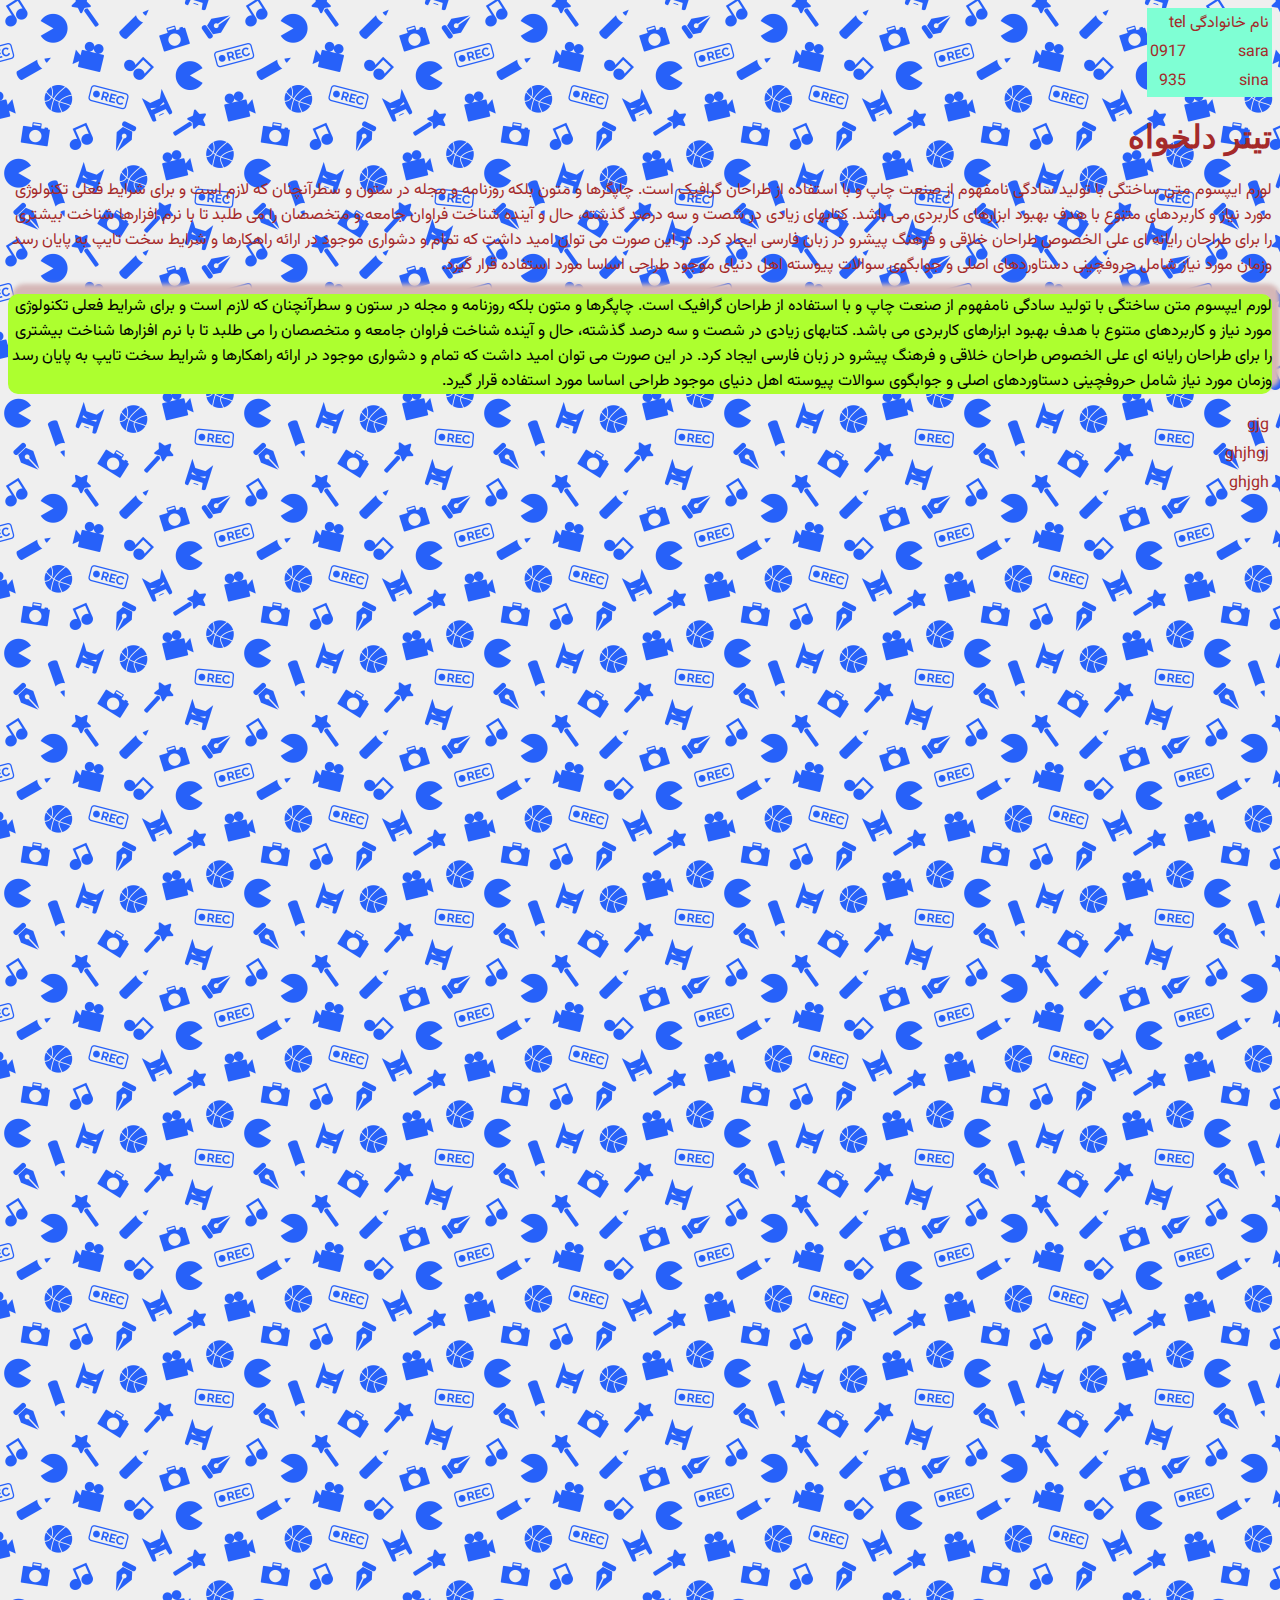
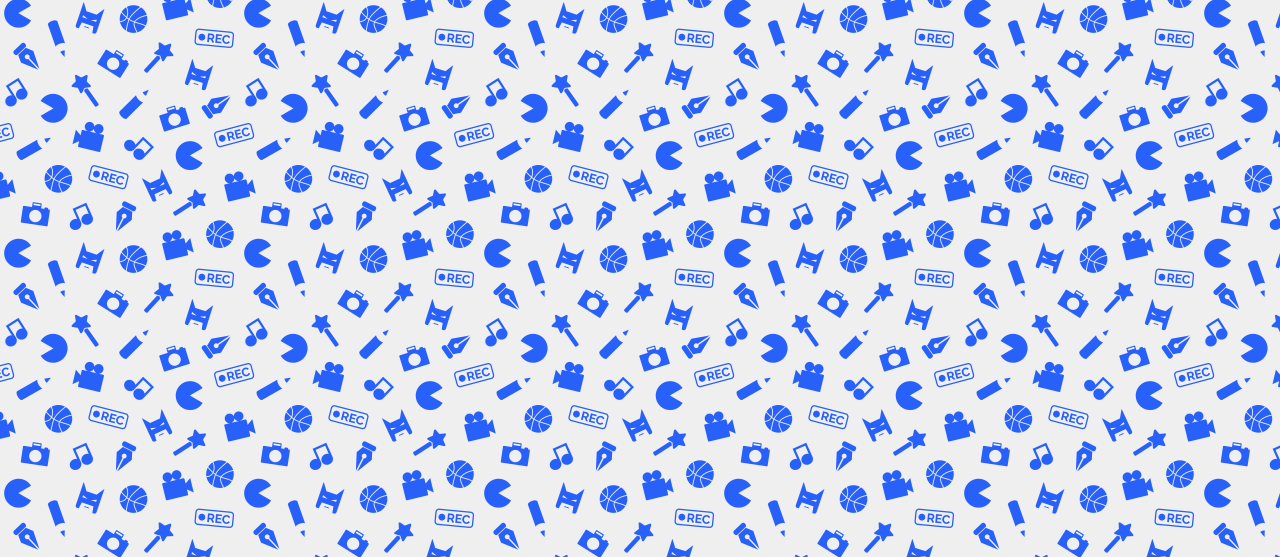
<file: group1/1/index.html>
<!DOCTYPE html>
<html lang="en">
  <head>
    <meta charset="UTF-8" />
    <meta name="viewport" content="width=device-width, initial-scale=1.0" />
    <title>Document</title>
    <link rel="stylesheet" href="assets/css/style.css" />
  </head>
  <body>
    <table class="tb1">
      <tr>
        <td>نام خانوادگی</td>
        <td>tel</td>
      </tr>
      <tr>
        <td>sara</td>
        <td>0917</td>
      </tr>
      <tr>
        <td>sina</td>
        <td>935</td>
      </tr>
    </table>
    <h1 class="titr">تیتر دلخواه</h1>
    <p>
      لورم ایپسوم متن ساختگی با تولید سادگی نامفهوم از صنعت چاپ و با استفاده از طراحان گرافیک است. چاپگرها و متون بلکه روزنامه و مجله در ستون و سطرآنچنان که لازم است و برای شرایط
      فعلی تکنولوژی مورد نیاز و کاربردهای متنوع با هدف بهبود ابزارهای کاربردی می باشد. کتابهای زیادی در شصت و سه درصد گذشته، حال و آینده شناخت فراوان جامعه و متخصصان را می طلبد تا
      با نرم افزارها شناخت بیشتری را برای طراحان رایانه ای علی الخصوص طراحان خلاقی و فرهنگ پیشرو در زبان فارسی ایجاد کرد. در این صورت می توان امید داشت که تمام و دشواری موجود در
      ارائه راهکارها و شرایط سخت تایپ به پایان رسد وزمان مورد نیاز شامل حروفچینی دستاوردهای اصلی و جوابگوی سوالات پیوسته اهل دنیای موجود طراحی اساسا مورد استفاده قرار گیرد.
    </p>
    <p class="matn">
      لورم ایپسوم متن ساختگی با تولید سادگی نامفهوم از صنعت چاپ و با استفاده از طراحان گرافیک است. چاپگرها و متون بلکه روزنامه و مجله در ستون و سطرآنچنان که لازم است و برای شرایط
      فعلی تکنولوژی مورد نیاز و کاربردهای متنوع با هدف بهبود ابزارهای کاربردی می باشد. کتابهای زیادی در شصت و سه درصد گذشته، حال و آینده شناخت فراوان جامعه و متخصصان را می طلبد تا
      با نرم افزارها شناخت بیشتری را برای طراحان رایانه ای علی الخصوص طراحان خلاقی و فرهنگ پیشرو در زبان فارسی ایجاد کرد. در این صورت می توان امید داشت که تمام و دشواری موجود در
      ارائه راهکارها و شرایط سخت تایپ به پایان رسد وزمان مورد نیاز شامل حروفچینی دستاوردهای اصلی و جوابگوی سوالات پیوسته اهل دنیای موجود طراحی اساسا مورد استفاده قرار گیرد.
    </p>
    <table>
      <tr>
        <td>gjg</td>
      </tr>
      <tr>
        <td>ghjhgj</td>
      </tr>
      <tr>
        <td>ghjgh</td>
      </tr>
    </table>
    <br />
    <br />
    <br />
    <br />
    <br />
    <br />
    <br />
    <br />
    <br />
    <br />
    <br />
    <br />
    <br />
    <br />
    <br />
    <br />
    <br />
    <br />
    <br />
    <br />
    <br />
    <br />
    <br />
    <br />
    <br />
    <br />
    <br />
    <br />
    <br />
    <br />
    <br />
    <br />
    <br />
    <br />
    <br />
    <br />
    <br />
    <br />
    <br />
    <br />
    <br />
    <br />
    <br />
    <br />
    <br />
    <br />
    <br />
    <br />
    <br />
    <br />
    <br />
    <br />
    <br />
    <br />
    <br />
    <br />
    <br />
    <br />
    <br />
    <br />
    <br />
    <br />
    <br />
    <br />
    <br />
    <br />
  </body>
</html>
</file>
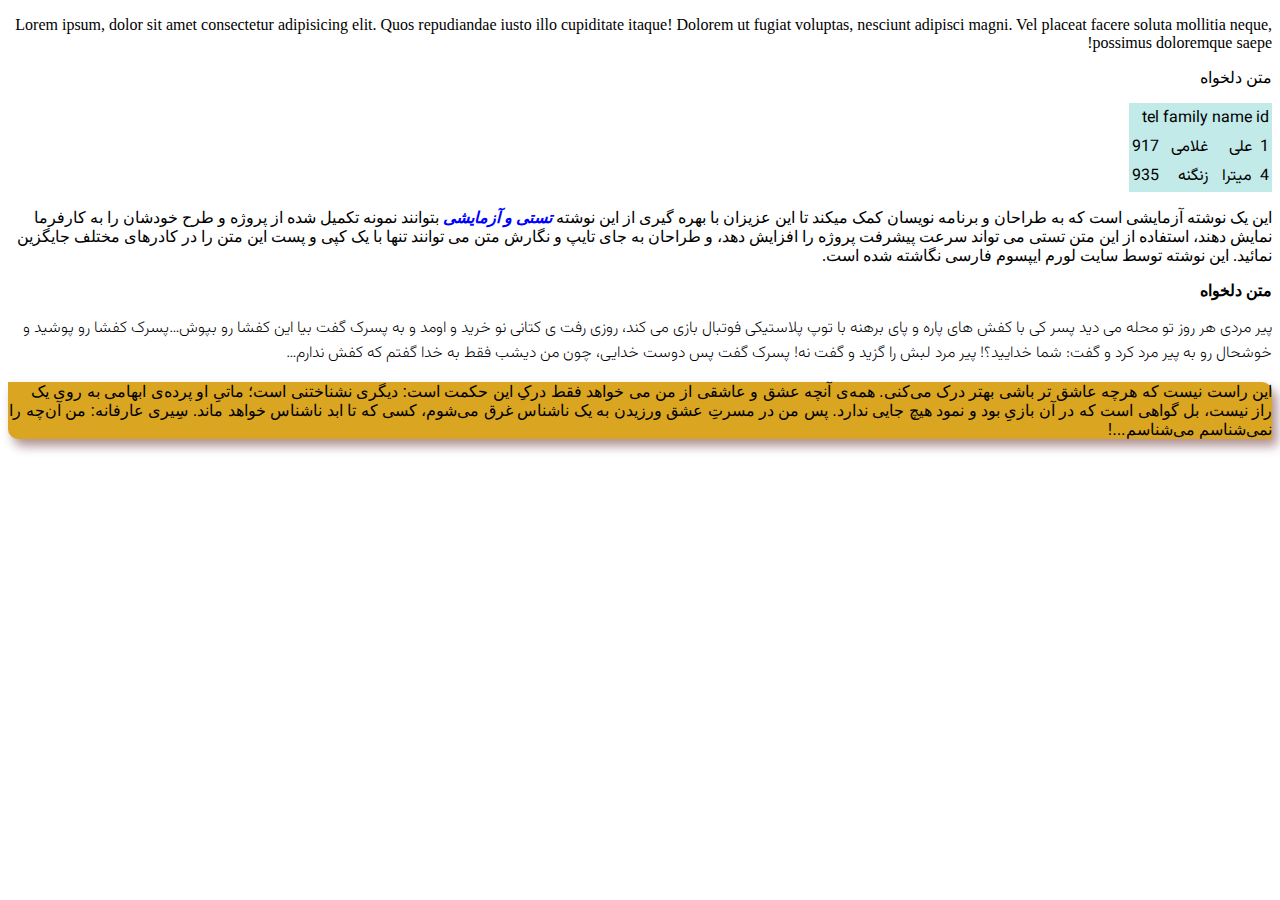
<file: group3/app-1/index.html>
<!DOCTYPE html>
<html lang="en">
  <head>
    <meta charset="UTF-8" />
    <meta name="viewport" content="width=device-width, initial-scale=1.0" />
    <title>Document</title>
    <link rel="stylesheet" href="assets/css/style.css" />
  </head>
  <body>
    <p>
      Lorem ipsum, dolor sit amet consectetur adipisicing elit. Quos repudiandae iusto illo cupiditate itaque! Dolorem ut fugiat voluptas, nesciunt adipisci magni. Vel placeat
      facere soluta mollitia neque, possimus doloremque saepe!
    </p>
    <p>متن دلخواه</p>

    <!-- jkhdfkjhfkjhfkjhkdjhg -->
    <table>
      <tr>
        <td>id</td>
        <td>name</td>
        <td>family</td>
        <td>tel</td>
      </tr>
      <tr>
        <td>1</td>
        <td>علی</td>
        <td>غلامی</td>
        <td>917</td>
      </tr>
      <tr>
        <td>4</td>
        <td>میترا</td>
        <td>زنگنه</td>
        <td>935</td>
      </tr>
    </table>

    <p class="matn2" >
      این یک نوشته آزمایشی است که به طراحان و برنامه نویسان کمک میکند تا این عزیزان با بهره گیری از این نوشته<strong class="toopor"> <i>تستی و آزمایشی</i> </strong> بتوانند نمونه تکمیل شده از پروژه و طرح خودشان را به
      کارفرما نمایش دهند، استفاده از این متن تستی می تواند سرعت پیشرفت پروژه را افزایش دهد، و طراحان به جای تایپ و نگارش متن می توانند تنها با یک کپی و پست این متن را در کادرهای
      مختلف جایگزین نمائید. این نوشته توسط سایت لورم ایپسوم فارسی نگاشته شده است.
    </p>

    <p ><strong>متن دلخواه</strong></p>


    <p class="matn2 vazirmatn-thin ">پیر مردی هر روز تو محله می دید پسر کی با کفش های پاره و پای برهنه با توپ پلاستیکی فوتبال بازی می کند، روزی رفت ی کتانی نو خرید و اومد و به پسرک گفت بیا این کفشا رو بپوش…پسرک کفشا رو پوشید و خوشحال رو به پیر مرد کرد و گفت: شما خدایید؟! پیر مرد لبش را گزید و گفت نه! پسرک گفت پس دوست خدایی، چون من دیشب فقط به خدا گفتم كه کفش ندارم…

    </p>

    <p class="lastparagragh">
        این راست نیست که هرچه عاشق‌ تر باشی بهتر درک می‌کنی. همه‌ی آنچه عشق و عاشقی از من می‌ خواهد فقط درکِ این حکمت است: دیگری نشناختنی است؛ ماتیِ او پرده‌ی ابهامی به روی یک راز نیست، بل گواهی است که در آن بازیِ بود و نمود هیچ‌ جایی ندارد. پس من در مسرتِ عشق ورزیدن به یک ناشناس غرق می‌شوم، کسی که تا ابد ناشناس خواهد ماند. سِیری عارفانه: من آن‌چه را نمی‌شناسم می‌شناسم...!


    </p>
  </body>
</html>
</file>
<file: group1/1/assets/css/style.css>
@charset "UTF-8";
@import url("https://fonts.googleapis.com/css2?family=Vazirmatn:wght@100..900&display=swap");
@import url("https://fonts.googleapis.com/css2?family=Lalezar&display=swap");
@import url('https://v1.fontapi.ir/css/IranNastaliq');

@font-face {
  font-family: arvand;
  src: url(../fonts/Vazir-Thin.eot) format(eot), url(../fonts/Vazir-Thin.ttf) format(ttf), url(../fonts/Vazir-Thin.woff) format(woff), url(../fonts/Vazir-Thin.woff2) format(woff2);
}

@font-face {
  font-family: lale;
  src: url(../fonts/Lalezar-Regular.ttf);
}
/*asterisk */
* {
  font-family: "Vazirmatn";
  direction: rtl;
  color: brown;
}

.tb1 {
  background-color: aquamarine;
}

.matn {
  color: #000;
  background-color: greenyellow;
  border-radius: 10px;
  box-shadow: 6px -8px 4px 2px #d5b7b7;

 
}

.titr {
  font-family: Iran Nastaliq, sans-serif;
}

body {
  background-color: #efefef;
  background-image: url(../images/pattern-discover-moyen.9c1604ba5d29849c.png);
  background-repeat: repeat;
  /* background-position: center; */
  /* background-size: cover; */
  background-attachment: scroll;

}
</file>
<file: group3/app-1/assets/css/style.css>
@charset "UTF-8";
@import url('https://fonts.googleapis.com/css2?family=Vazirmatn:wght@100..900&display=swap');
@import url('https://v1.fontapi.ir/css/IranNastaliq');

/* @font-face {
  font-family: arvand;
  src: url(../fonts/Vazir-Thin.eot) format(eot), url(../fonts/Vazir-Thin.ttf) format(ttf), url(../fonts/Vazir-Thin.woff) format(woff), url(../fonts/Vazir-Thin.woff2) format(woff2);  
}

@font-face{
    font-family: reza;
    src: url();
} */

/* // <uniquifier>: Use a unique and descriptive class name
// <weight>: Use a value from 100 to 900 */

.vazirmatn-thin {
  font-family: "Vazirmatn", sans-serif;
  font-optical-sizing: auto;
  font-weight: 200;
  font-style: normal;
}
.vazirmatn-regular {
  font-family: "Vazirmatn", sans-serif;
  font-optical-sizing: auto;
  font-weight: 400;
  font-style: normal;
}




/* asterisk */
* {
  direction: rtl;
  
}

table {
  background-color: #c2eae9;
  font-family: "Vazirmatn", sans-serif;
}

.toopor {
  color: red;
  font-family: arvand;
}



.toopor {
  color: blue;
}

.lastparagragh{
  font-family: Iran Nastaliq, sans-serif;
  background-color: goldenrod;
  border-radius: 0 10px 0 10px;
  box-shadow: 5px 7px 11px 0px #af9090;
}
</file>
